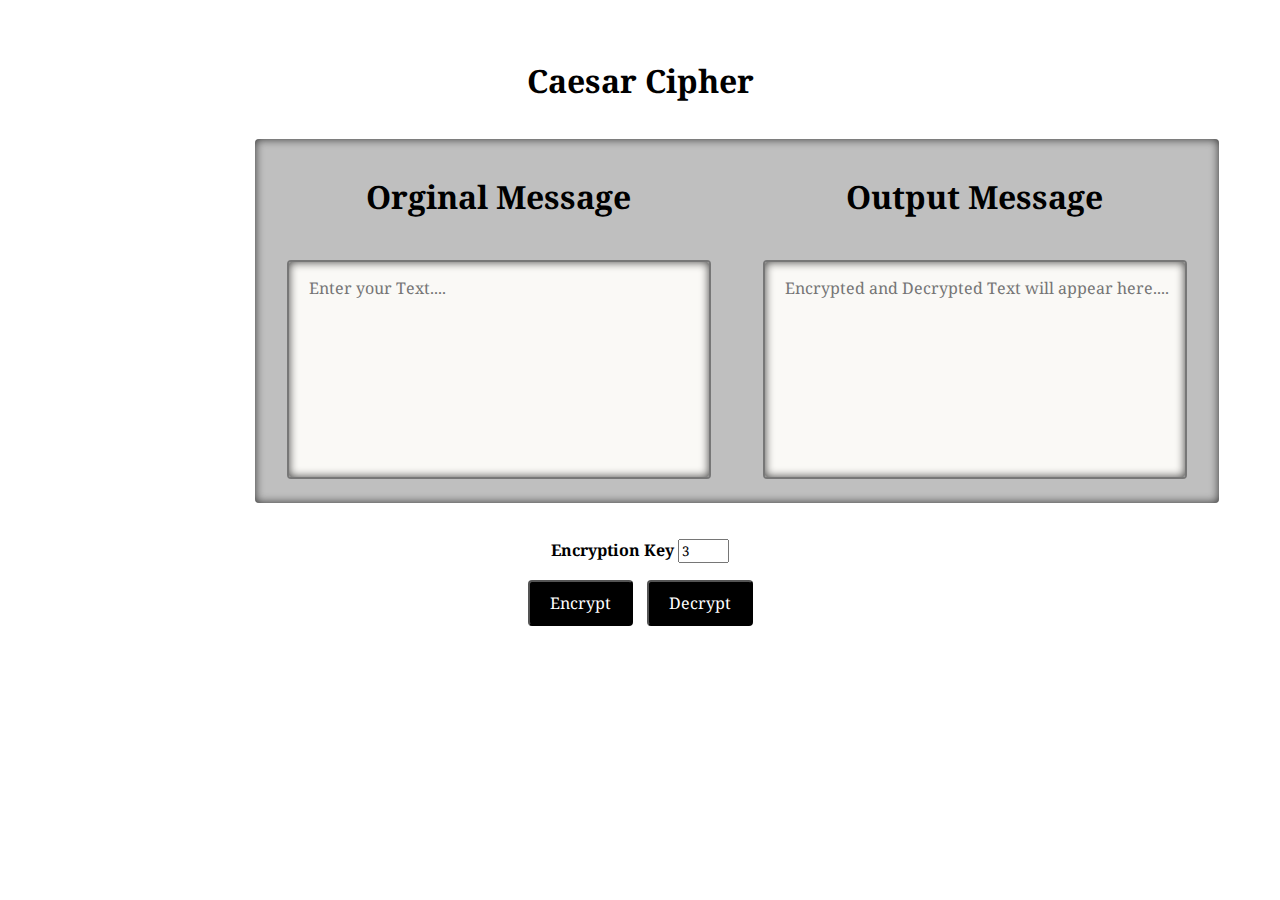
<file: Caesar_Cipher/index.html>
<!DOCTYPE html>
<html lang="en">
<head>
    <meta charset="UTF-8">
    <meta name="viewport" content="width=device-width, initial-scale=1.0">
    <title>Caesar Cipher</title>
    
    <link rel="stylesheet" href="style.css">

</head>
<body>
    <h1>Caesar Cipher</h1>
    
    <div class="text-container">

       
    <div class="input-section">

        <h2>Orginal Message</h2>
        <textarea id="input-text" placeholder="Enter your Text...."></textarea>

    </div>

    <div class="input-section">

        <h2>Output Message</h2>
        <textarea id="output-text" placeholder="Encrypted and Decrypted Text will appear here...."></textarea>

    </div>

    </div>

    <div>
        <label for="key">Encryption Key</label>
        <input type="number" id="key" min="1" max="25" value="3">
    </div>

    <button onclick="encrypt()">Encrypt</button>
    <button onclick="decrypt()">Decrypt</button>

<script>
    /*encryption->*/
    function encrypt(){
        const inputText=document.getElementById("input-text").value;
        const key=parseInt(document.getElementById("key").value);
        let encryptionText="";
        for(let i=0; i<inputText.length; i++){
            const charCode=inputText.charCodeAt(i);
            if(charCode >=65 && charCode <=90){
                //encrypt uppercase letters
                encryptionText +=String.fromCharCode(((charCode -65 +key) %26) +65);
                        }
            else if(charCode >=97 && charCode <=122){
                //encrypt lowercase letters
                encryptionText +=String.fromCharCode(((charCode -97 +key) %26) +97);
            }
            else{
                //keep non-alphabetic as they are
                encryptionText +=inputText[i];
            }
        }
        document.getElementById("output-text").value=encryptionText;
    }
    /*encryption<-*/

    /*decryption->*/
    function decrypt(){
        const inputText=document.getElementById("input-text").value;
        const key=parseInt(document.getElementById("key").value);
        let decryptedText="";
        for(let i=0; i < inputText.length; i++){
            const charCode=inputText.charCodeAt(i);
            
            if(charCode >= 65 && charCode <= 90){
                //decrypt uppercase letters
                decryptedText+=String.fromCharCode(((charCode - 65 -key +26) %26) +65);
                        }
            else if(charCode >=97 && charCode <=122){
                //encrypt lowercase letters
                decryptedText+=String.fromCharCode(((charCode -97 -key +26) %26) +97);
            }
            else{
                //keep non-alphabetic as they are
                decryptedText +=inputText[i];
            }
        }
        document.getElementById("output-text").value=decryptedText;
    }
    /*decryption<-*/
</script>
</body>
</html>
</file>
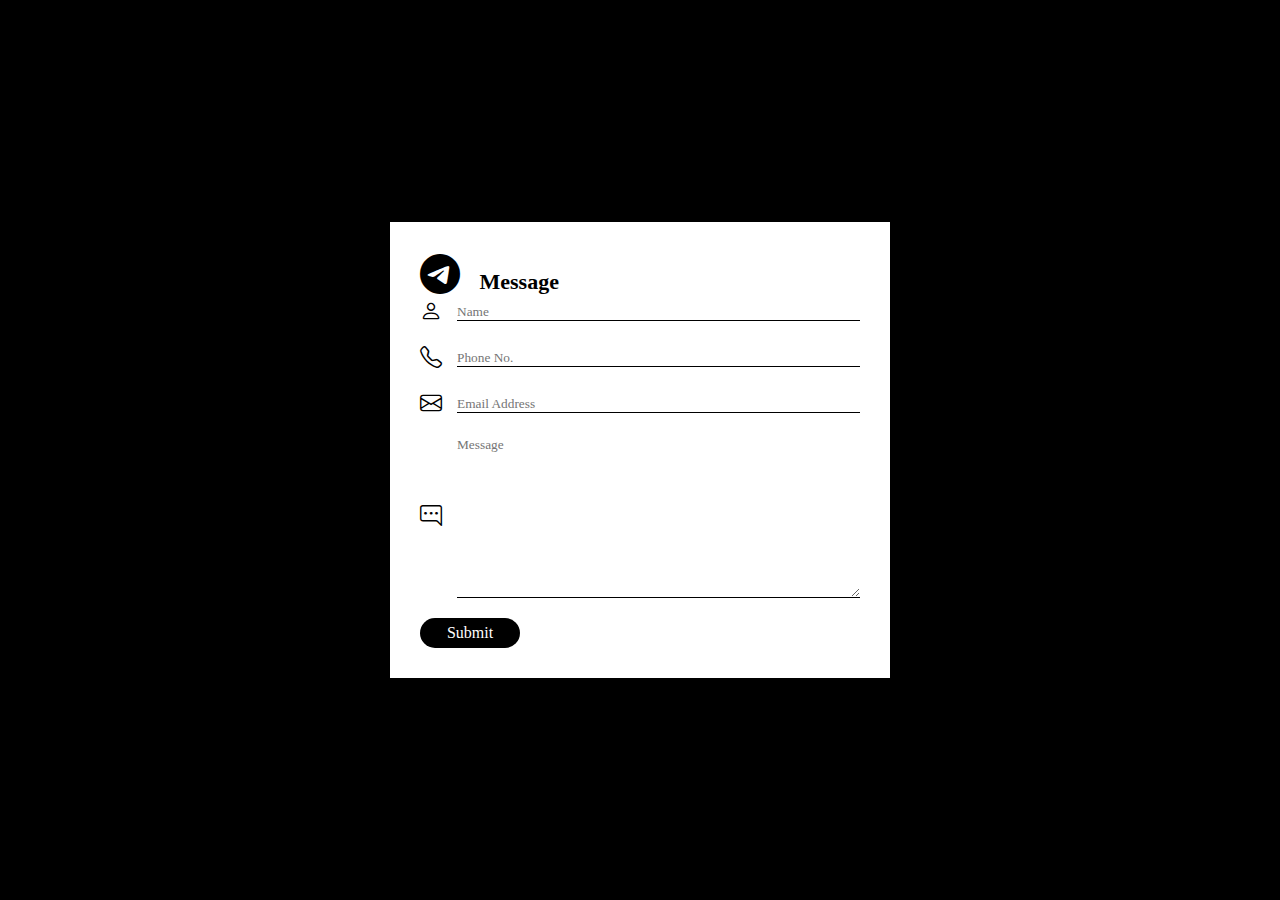
<file: Contactform/index.html>
<!DOCTYPE html>
<html lang="en">
<head>
    <meta charset="UTF-8">
    <meta http-equiv="X-UA-Compatible" content="IE-edge">
    <meta name="viewport" content="width=device-width, initial-scale=1.0">
    <link rel="stylesheet" href="style.css">
    <link rel="stylesheet" href="https://cdn.jsdelivr.net/npm/bootstrap-icons@1.11.1/font/bootstrap-icons.css">
    <title>Details Form</title>
</head>
<body>
    <div class="hero">
        <form action="https://formspree.io/f/xknleldg" method="post">
            <div class="message-icon">
                <i class="bi bi-telegram"></i>
                <span>Message</span>
            </div>
            <div id="input-field">
                <i class="bi bi-person"></i>
                <input type="text" placeholder="Name" name="Name">
            </div>
            <div id="input-field">
                <i class="bi bi-telephone"></i>
                <input type="text" placeholder="Phone No." name="Phone">
            </div>
            <div id="input-field">
                <i class="bi bi-envelope"></i>
                <input type="text" placeholder="Email Address" name="Email">
            </div>
            <div id="input-field">
                <i class="bi bi-chat-right-dots"></i>
                <textarea name="Message" placeholder="Message" rows="10"></textarea>
            </div>
            <input type="submit" value="Submit" class="send-btn"> 
        </form>
    </div>    
</body>
</html>
</file>
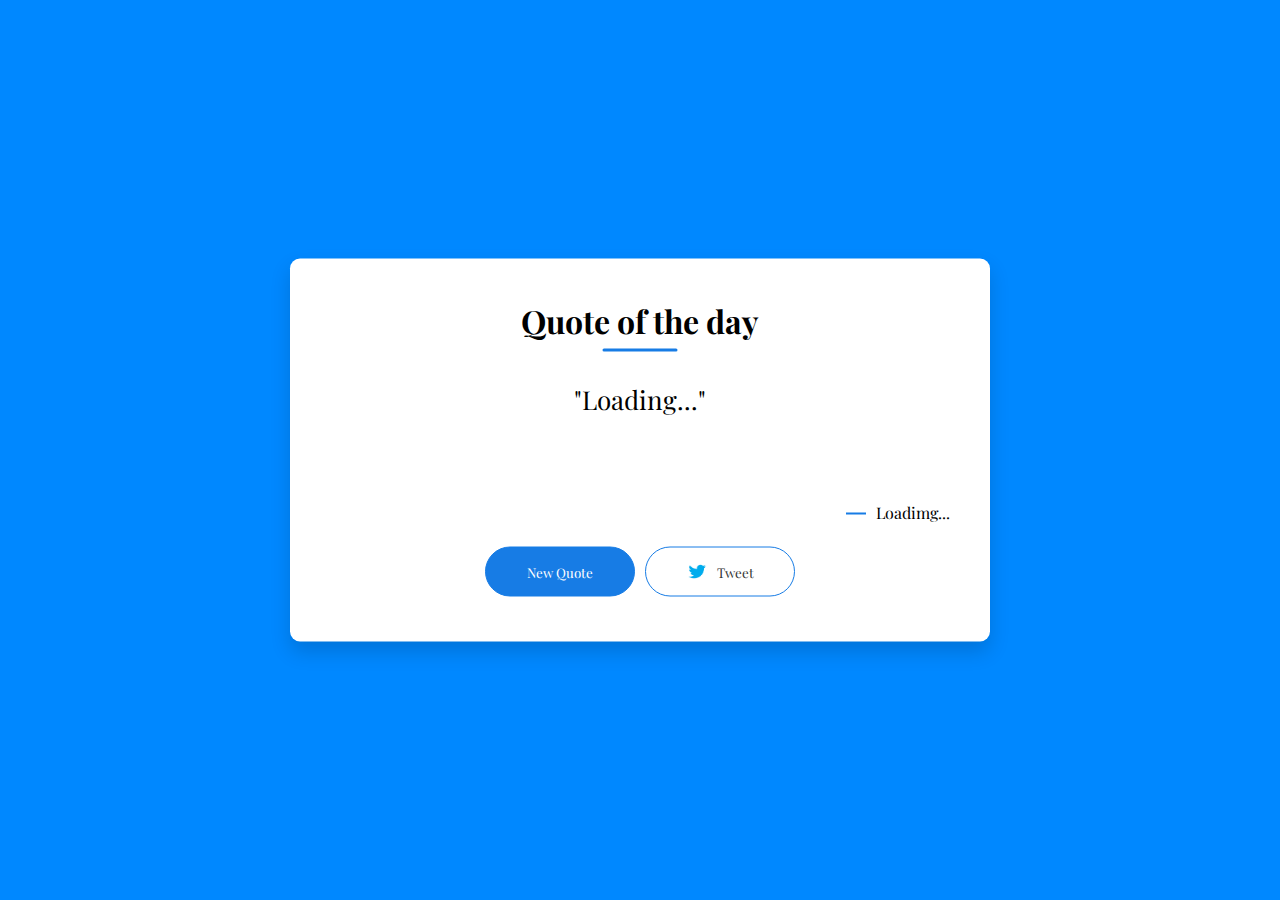
<file: QuoteOFTD/index.html>
<html lang="en">
<head>
    <meta charset="UTF-8">
    <meta name="viewport" content="width=device-width, initial-scale=1.0">
    <title>Quote of the day</title>
    <link rel="stylesheet" href="style.css">
</head>
<body>
    
 <div class="quote-box">
    <h2>Quote of the day</h2>
    <blockquote id="quote">Loading...</blockquote>
    <span id="author">Loadimg...</span>
    <div>
        <button onclick="getquote(api_url)">New Quote</button>
        <button onclick="tweet()"><img src="twitter.png">Tweet</button>
    </div>
 </div>
 <script>
    const quote = document.getElementById("quote");
    const author = document.getElementById("author");
    const api_url = "https://api.quotable.io/random"

    async function getquote(url){
        const response = await fetch(url);
        var data = await response.json();
        <!-- console.log(data); -->
        quote.innerHTML = data.content;
        author.innerHTML = data.author;
        }
getquote(api_url);

function tweet(){
        window.open("https://twitter.com/intent/tweet?text=Hello%20world" + quote.innerHTML + "----- By" + author.innerHTML,"Tweet Window","width=600,height0300");
}

</script>
 


</body>
</html>
</file>
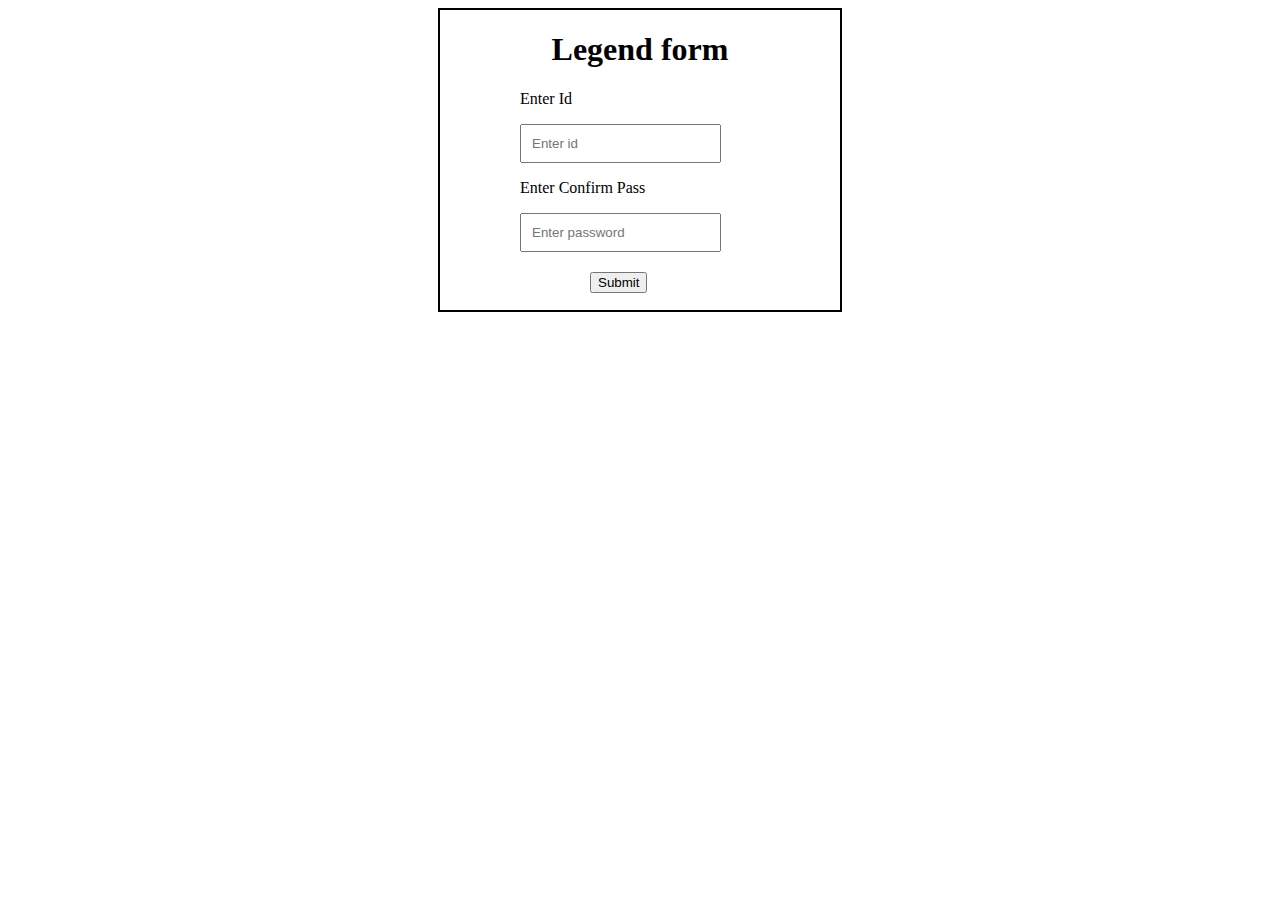
<file: samplecodes/funny.html>
<html> 
<head> 
<style> 
 
.outer{  
margin:auto; 
height:300px; 
width:400px; 
border:2px solid black; 
position:relative 
} 
p{ 
margin-left:80px; 
} 
.in{ 
margin-left:80px; 
padding:10px 
} 
#bt{ 
margin-top:20px; 
position:absolute; 
left:150px; 
} 
#bt:hover{ 
background:green; 
font-size:13px; 
cursor:pointer; 
color:white; 
} 
</style> 
<script> 
function fa(){ 
if(a.value=="" || b.value==""){ 
f() 
document.getElementById("a").style.border="3px solid red" 
document.getElementById("b").style.border="3px solid red" 
bt.value="Enter the details fool" 
} 
else{ 
document.getElementById("a").style.border="3px solid green" 
document.getElementById("b").style.border="3px solid green" 
bt.value="Now you are ready to get in" 
bt.style.left="120px"; 
} 
} 
flag=1 
function f(){ 
if(flag==1){ 
bt.style.left="210px" 
flag=2 
} 
else if(flag==2){ 
bt.style.left="80px" 
flag=1 
} 
} 
</script> 
</head> 
<body> 
<div class="outer"> 
<h1 style="text-align:center">Legend form</h1> 
<p>Enter Id</p> 
<input class="in" type="text" placeholder="Enter id" id="a"/> 
<p>Enter Confirm Pass</p> 
<input class="in" type="password" placeholder="Enter password" id="b"/> 
<br> 
<input type="submit" onmouseenter="fa()" onclick="alert('Okay Bitch')" id="bt" /> 
 
</div> 
 
</body> 
 
 
</html>
</file>
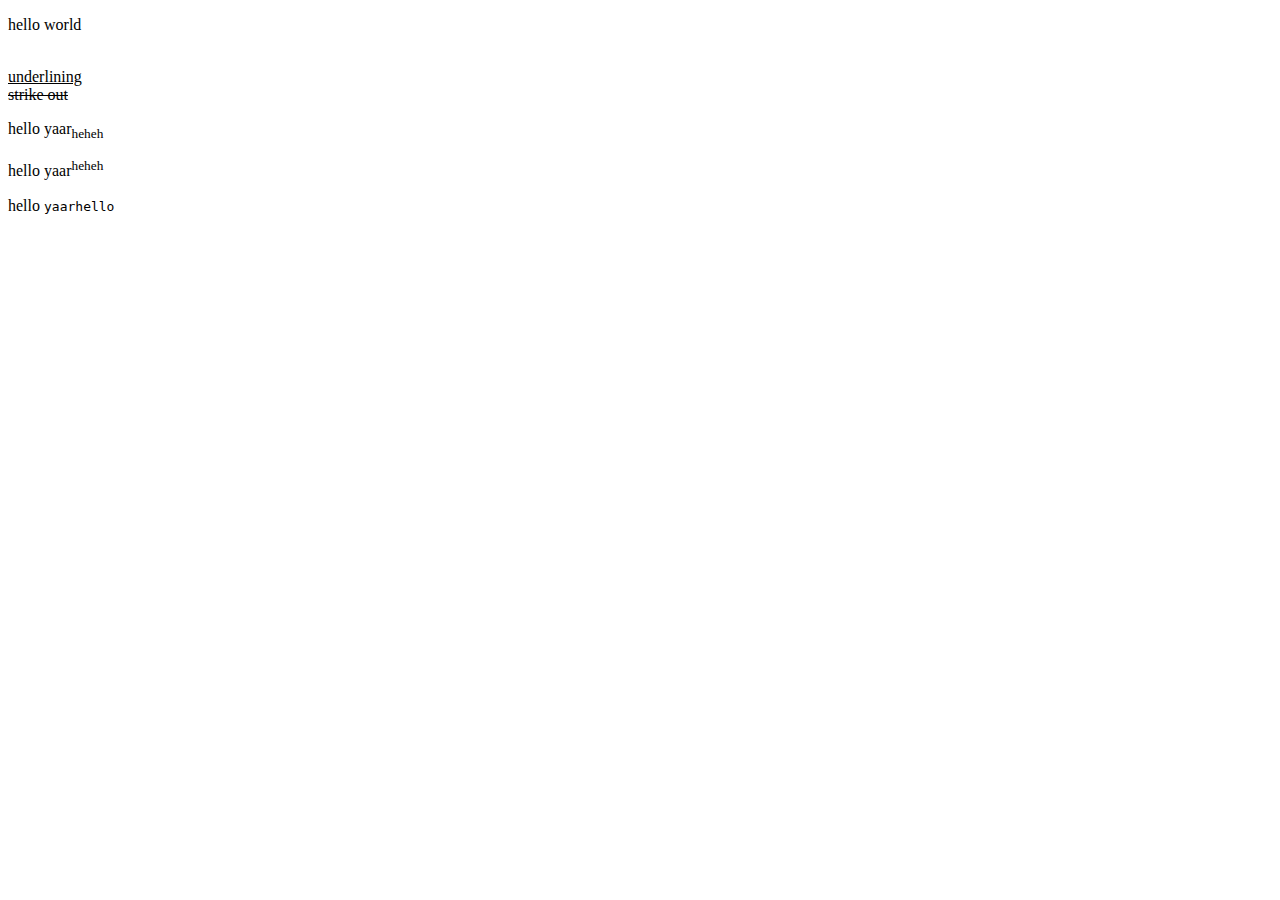
<file: web-tech/sam.html>
<!DOCTYPE html>
<html lang="en">
<head>
    <meta charset="UTF-8">
    <meta name="viewport" content="width=device-width, initial-scale=1.0">
    <title>Document</title>
</head>
<body>
    <p>hello world</p>
    <br>
    <u>underlining</u>
    <br>
    <strike>strike out</strike>
    <p>hello yaar<sub>heheh</sub></p>
    <p>hello yaar<sup>heheh</sup></p>
    <p>hello <tt>yaarhello</tt></p>
</body>
</html>
</file>
<file: Caesar_Cipher/style.css>
@import url('https://fonts.googleapis.com/css2?family=Noto+Serif+Vithkuqi&family=Playfair+Display:ital,wght@0,500;0,600;0,700;1,400&display=swap');
*{
    font-family: 'Noto Serif Vithkuqi',serif;
}

body{
    text-align: center;
    padding: 30px;
}

h1{
    font-size: 2rem;
    margin-bottom: 3%;
}

.text-container{
    width: 900px;
    height: 300px;
    background: rgba(0,0,0,0.25);
    padding: 2rem;
    margin: 0 18%;
    display: flex;
    justify-content: space-between;
    align-items: center;
    border-radius: 4px;
    box-shadow: inset 0px 0px 10px 0px rgba(0, 0, 0, 0.75);
    margin-bottom: 3%;
}

.text-container textarea{
    height: 200px;
    width: 400px;
    resize: none;
    border-radius: 4px;
    background: rgba(250, 249, 246);
    box-shadow: inset 0px 0px 10px 0px rgba(0, 0, 0, 0.75);
    border: 2px solid #777;
}

h2{
    font-size: 2rem;
    margin-bottom: 10%;
}

#input-text,#output-text{
    padding: 15px 0 0 20px;
    font-size: 1rem;
}

div{
    margin-bottom: 1%;
}

label{
    font-weight: bold;
}

button{
    padding: 10px 20px;
    margin: 5px;
    font-size: 1rem;
    background: #000;
    color: #fff;
    border-radius: 4px;
    cursor: pointer;
}

button:hover{
    background: transparent;
    color: #000;
}
</file>
<file: Contactform/style.css>
*{
    padding: 0;
    margin: 0;
    box-sizing: border-box;
    font-family: 'Poppins';
}

.hero{
    width: 100%;
    height: 100vh;
    display: flex;
    align-items: center;
    justify-content: center;
    background: #000000;
}

form{
    background: #fff;
    width: 500px;
    padding: 30px;
    font-size: 18px;
}
.message-icon i{
    font-size: 40px;
}
.message-icon span{
    font-size: 22px;
    font-weight: bold;
    margin-left: 15px;
}
form input, textarea{
    width: 100%;
    border-top: none;
    border-left: none;
    border-right: none;
    border-bottom: 1px solid #000;
    outline: none;
}
#input-field{
    padding-bottom: 20px;
    display: flex;
    align-items: center;
}
#input-field i{
    font-size: 22px;
    margin-right: 15px;
}
.send-btn{
    width: 100px;
    border: none;
    background: #000;
    color: #fff;
    font-size: 16px;
    padding: 6px 0;
    border-radius: 50px;
}
</file>
<file: QuoteOFTD/style.css>
@import url('https://fonts.googleapis.com/css2?family=Playfair+Display:ital,wght@0,500;0,600;0,700;1,400&display=swap');

*{
    margin: 0;
    padding: 0;
    box-sizing: border-box;
    font-family: 'Playfair Display', serif;
}
body{
    background: #0088ff;

}
.quote-box{
    background-color: #fff;
    width: 700px;
    position: absolute;
    top: 50%;
    left: 50%;
    transform: translate(-50%,-50%);
    padding: 40px;
    border-radius: 10px;
    text-align: center;
    box-shadow: 0 10px 20px 0px rgba(0, 0, 0, 0.15);
}
.quote-box h2{
    font-size: 32px;
    margin-bottom: 40px;
    position: relative;
}
.quote-box h2::after{
    content: '';
    width: 75px;
    height: 3px;
    border-radius: 3px;
    background: rgb(23, 124, 229);
    position: absolute;
    bottom: -10px;
    left: 50%;
    transform: translate(-50%);
}
.quote-box blockquote{
    font-size: 26px;
    min-height: 110px;
}
.quote-box blockquote::before, .quote-box blockquote::after{
    content: '"';
}
.quote-box span{
    display: block;
    margin-top: 10px;
    float: right;
    position: relative;
}
.quote-box span::before{
    content: '';
    width: 20px;
    height: 2px;
    background: rgb(23, 124, 229);
    position: absolute;
    top: 50%;
    left: -30px;
}
.quote-box div{
    width: 100%;
    margin-top: 50px;
    display: flex;
    justify-content: center;
}
.quote-box button{
    background: rgb(23, 124, 229);
    color: #fff;
    border-radius: 25px;
    border: 1px solid rgb(23, 124, 229);
    width: 150px;
    height: 50px;
    display: flex;
    align-items: center;
    justify-content: center;
    margin: 5px;
    cursor: pointer;
}
.quote-box img{
    width: 20px;
    margin-right: 10px;
}
.quote-box button:nth-child(2){
    background: transparent;
    color: #333;
}
</file>
